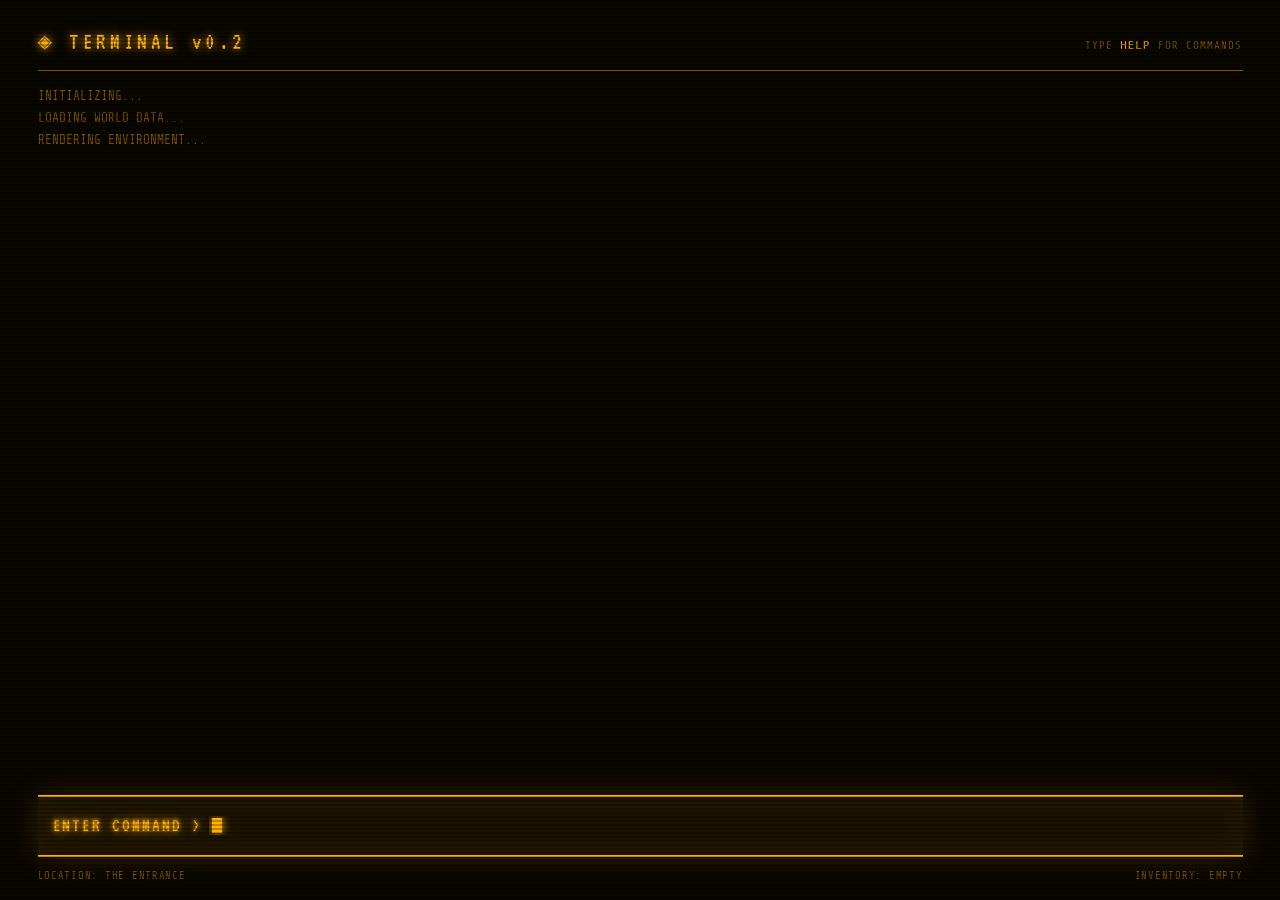
<file: index.html>
<!DOCTYPE html>
<html lang="en">
<head>
  <meta charset="UTF-8">
  <meta name="viewport" content="width=device-width, initial-scale=1.0">
  <title>TERMINAL // MUD</title>
  <link rel="stylesheet" href="style.css">
</head>
<body>
<div id="screen">

  <div id="header">
    <span class="title">◈ TERMINAL v0.2</span>
    <span class="meta" id="header-meta">TYPE <kbd style="color:var(--amber)">HELP</kbd> FOR COMMANDS</span>
  </div>

  <div id="hud">
    <div class="hud-row" id="hud-row"></div>
  </div>

  <div id="output" tabindex="0"></div>

  <div id="input-row">
    <span id="prompt">ENTER COMMAND &gt;</span>
    <div id="input-wrapper">
      <span id="input-mirror" style="
        position: absolute;
        visibility: hidden;
        white-space: pre;
        font-family: 'Share Tech Mono', monospace;
        font-size: 17px;
        pointer-events: none;
      "></span>
      <input type="text" id="input"
        autocomplete="off" autocorrect="off"
        spellcheck="false" autofocus placeholder="...">
      <span id="block-cursor"></span>
    </div>
  </div>

  <div id="status-bar">
    <span id="loc-display">LOCATION: THE ENTRANCE</span>
    <span id="inv-display">INVENTORY: EMPTY</span>
  </div>

</div>

<!--
  Script load order matters — each file depends on the ones above it:
  1. world.js     — data (WEAPONS, items, ENEMY_DEFS, world rooms)
  2. engine.js    — state, output helpers, HUD, dice
  3. character.js — classes, chargen, XP, leveling
  4. combat.js    — status effects, combat loop
  5. commands.js  — all player commands
  6. main.js      — parser, input, boot sequence
-->
<script src="js/world.js"></script>
<script src="js/engine.js"></script>
<script src="js/character.js"></script>
<script src="js/combat.js"></script>
<script src="js/commands.js"></script>
<script src="js/main.js"></script>

</body>
</html>
</file>
<file: style.css>
@import url('https://fonts.googleapis.com/css2?family=Share+Tech+Mono&family=VT323&display=swap');

:root {
  --amber: #ffb000;
  --amber-dim: #7a5200;
  --amber-faint: #463108;
  --bg: #0a0700;
  --scanline: rgba(0,0,0,0.25);
  --cyan: #00e5ff;
  --cyan-dim: #007a88;
  --magenta: #ff2d78;
  --green: #aaff88;
  --red: #ff4444;
  --purple: #b060ff;
}

*, *::before, *::after { box-sizing: border-box; margin: 0; padding: 0; }

html, body {
  height: 100%;
  background: var(--bg);
  color: var(--amber);
  font-family: 'Share Tech Mono', monospace;
  font-size: 15px;
  line-height: 1.6;
  overflow: hidden;
}

body::before {
  content: '';
  position: fixed;
  inset: 0;
  background: repeating-linear-gradient(
    0deg, transparent, transparent 2px,
    var(--scanline) 2px, var(--scanline) 4px
  );
  pointer-events: none;
  z-index: 100;
}

body::after {
  content: '';
  position: fixed;
  inset: 0;
  <!--background: radial-gradient(ellipse at center top, transparent 60%, rgba(0,0,0,0.75) 100%); -->
  pointer-events: none;
  z-index: 99;
}

#screen {
  width: 100%;
  height: 100vh;
  overflow: hidden;
  display: flex;
  flex-direction: column;
  padding: 1.5rem 2.5rem 1rem;
  position: relative;
}

#header {
  border-bottom: 1px solid var(--amber-dim);
  padding-bottom: 0.6rem;
  margin-bottom: 1rem;
  display: flex;
  justify-content: space-between;
  align-items: baseline;
  opacity: 0;
  animation: fadein 0.5s ease 0.2s forwards;
}

#header .title {
  font-family: 'VT323', monospace;
  font-size: 1.6rem;
  letter-spacing: 0.15em;
  text-shadow: 0 0 10px var(--amber);
}

#header .meta {
  font-size: 0.72rem;
  color: var(--amber-dim);
  letter-spacing: 0.1em;
}

/* RPG HUD — hidden until character exists */
#hud {
  display: none;
  border: 1px solid var(--cyan-dim);
  padding: 0.5rem 0.75rem;
  margin-bottom: 0.75rem;
  font-size: 0.72rem;
  color: var(--cyan);
  letter-spacing: 0.05em;
  background: rgba(0, 229, 255, 0.03);
  opacity: 0;
  animation: fadein 0.4s ease forwards;
}

#hud.visible { display: block; }

.hud-row {
  display: flex;
  gap: 1.5rem;
  flex-wrap: wrap;
}

.hud-stat { white-space: nowrap; }
.hud-label { color: var(--cyan-dim); }
.hud-val { color: var(--cyan); }
.hud-hp-low { color: var(--red) !important; animation: pulse 1s ease infinite; }
.hud-status-fx { color: var(--magenta); }

#output {
  flex: 1;
  min-height: 0;
  overflow-y: auto;
  padding-right: 0.5rem;
  margin-bottom: 0.75rem;
  scroll-behavior: smooth;
  max-width: 50%;
}

#output::-webkit-scrollbar { width: 4px; }
#output::-webkit-scrollbar-track { background: var(--amber-faint); }
#output::-webkit-scrollbar-thumb { background: var(--amber-dim); }

.line {
  margin-bottom: 0.1rem;
  opacity: 0;
  animation: fadein 0.2s ease forwards;
}

.line.gap { margin-bottom: 0.7rem; }
.line.system { color: var(--amber-dim); font-size: 0.85em; }
.line.title-text {
  font-family: 'VT323', monospace;
  font-size: 1.3rem;
  color: var(--amber);
  text-shadow: 0 0 8px var(--amber);
}
.line.cyber-title {
  font-family: 'VT323', monospace;
  font-size: 1.3rem;
  color: var(--cyan);
  text-shadow: 0 0 12px var(--cyan);
}
.line.error { color: var(--red); }
.line.success { color: var(--green); }
.line.dim { color: #c07a00; }
.line.input-echo { color: var(--amber); opacity: 0; animation: fadein 0.1s ease forwards; }
.line.input-echo::before { content: '> '; color: var(--amber-dim); }
.line.combat { color: var(--cyan); }
.line.combat-dmg { color: var(--magenta); }
.line.combat-enemy { color: var(--red); }
.line.combat-heal { color: var(--green); }
.line.combat-status { color: var(--purple); }
.line.loot { color: #ffd700; }
.line.levelup {
  color: #ffd700;
  font-family: 'VT323', monospace;
  font-size: 1.2rem;
  text-shadow: 0 0 10px #ffd700;
}
.line.chargen { color: var(--cyan); }
.line.chargen-opt { color: var(--amber); }

#input-row {
  display: flex;
  align-items: center;
  border-top: 2px solid var(--amber);
  border-bottom: 2px solid var(--amber);
  padding: 0.9rem 1rem;
  gap: 0.5rem;
  opacity: 0;
  animation: fadein 0.5s ease 0.4s forwards;
  background: rgba(255, 176, 0, 0.08);
  box-shadow: 0 0 30px rgba(255, 176, 0, 0.18), inset 0 0 30px rgba(255, 176, 0, 0.06);
  margin-top: 0.75rem;
}

#prompt {
  color: var(--amber);
  white-space: nowrap;
  user-select: none;
  letter-spacing: 0.1em;
  text-shadow: 0 0 12px var(--amber), 0 0 4px var(--amber);
  font-family: 'VT323', monospace;
  font-size: 1.3rem;
}

#input-wrapper {
  flex: 1;
  display: flex;
  align-items: center;
  overflow: hidden;
  position: relative;
}

#input {
  background: transparent;
  border: none;
  outline: none;
  color: var(--amber);
  font-family: 'Share Tech Mono', monospace;
  font-size: 17px;
  caret-color: transparent;
  text-shadow: 0 0 6px var(--amber);
  width: 100%;
  min-width: 0;
}

#input:focus { text-shadow: 0 0 8px var(--amber), 0 0 2px #fff8; }

#block-cursor {
  display: inline-block;
  width: 10px;
  height: 1.05em;
  background: var(--amber);
  box-shadow: 0 0 8px var(--amber);
  animation: blink 1s step-end infinite;
  vertical-align: middle;
  flex-shrink: 0;
  margin-left: 1px;
}

#status-bar {
  display: flex;
  justify-content: space-between;
  padding-top: 0.35rem;
  font-size: 0.7rem;
  color: var(--amber-dim);
  letter-spacing: 0.07em;
  border-top: 1px solid #1a1000;
  margin-top: 0.35rem;
}

@keyframes fadein { from { opacity: 0; } to { opacity: 1; } }
@keyframes blink { 0%,100% { opacity: 1; } 50% { opacity: 0; } }
@keyframes pulse { 0%,100% { opacity: 1; } 50% { opacity: 0.4; } }
@keyframes glitch {
  0%,100% { text-shadow: 0 0 8px var(--cyan); transform: none; }
  20% { text-shadow: -2px 0 var(--magenta), 2px 0 var(--cyan); transform: translate(-1px,0); }
  40% { text-shadow: 2px 0 var(--magenta), -2px 0 var(--cyan); transform: translate(1px,0); }
}

.glitch-text { animation: glitch 0.3s ease; }
</file>
